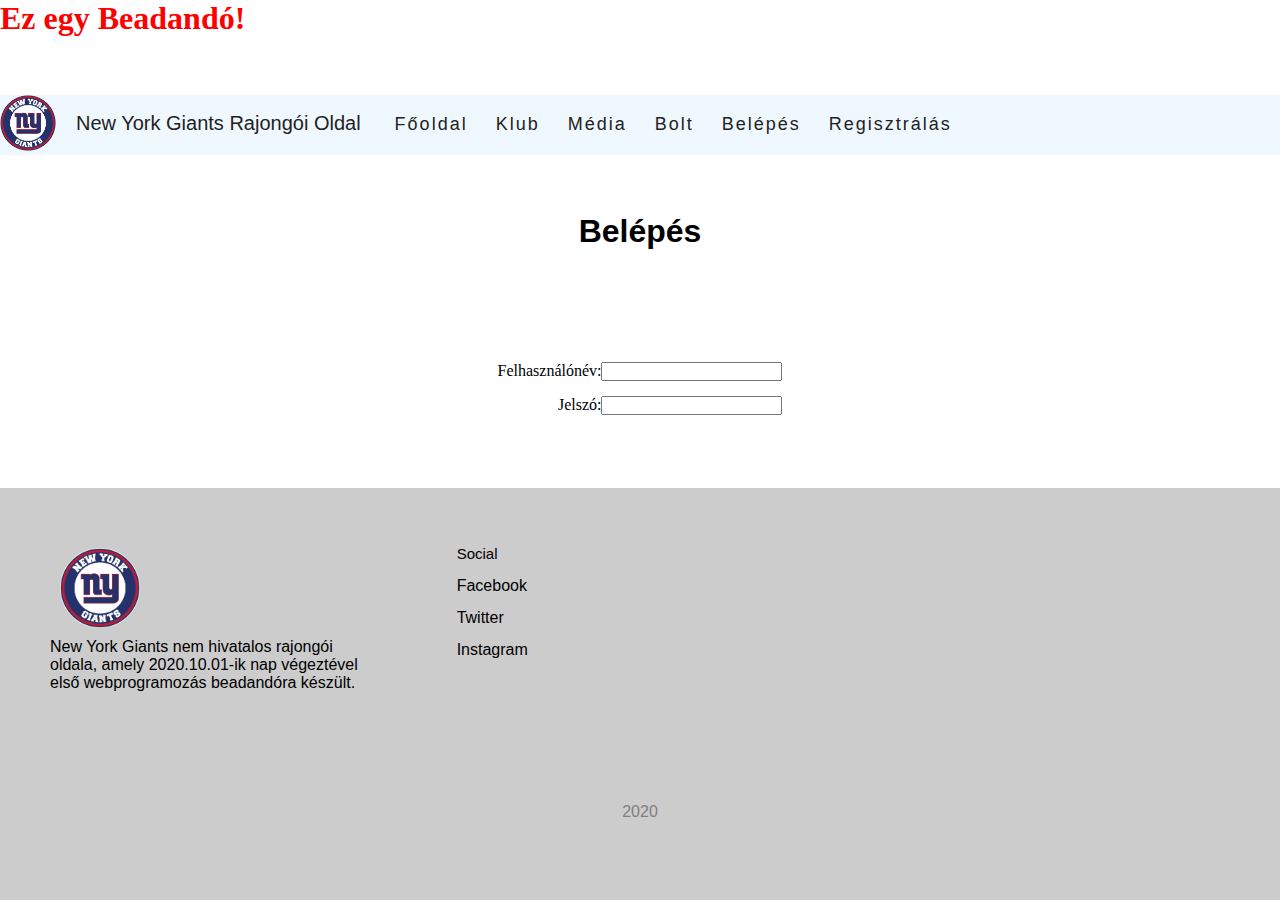
<file: belepes.html>
<html>
<head>
<title>New York Giants Rajongói oldal - Belépés</title>
<link rel="stylesheet" href="css/kinezet.css">
<script type="text/javascript" src="java/java.js"></script>
<meta name="viewport" content="width=device-width, initial-scale=1">
</head>
<body>
	<h1 style="color: red;">Ez egy Beadandó!</h1>
	<header>
        <nav>
			<a href="fooldal.html">
				<img src="kepek/logo.png" alt="NY">
			</a>
            <p>New York Giants Rajongói Oldal</p>
            <ul>
                <li><a href="fooldal.html">Főoldal</a></li>
                <li><a href="https://www.giants.com/fans/">Klub</a>
                    <ul>
                        <li><a href="stadion.html">Stadion</a></li>
                        <li><a href="nevsor.html">Csapat</a></li>
                        <li><a href="edzok.html">Edzők</a></li>
                        <li><a href="tortenelme.html">Történelme</a></li>
                    </ul>
                </li>
                <li><a href="video.html">Média</a></li>
                <li><a href="https://shop.giants.com/">Bolt</a>
                    <ul>
                        <li><a href="https://www.giants.com/tickets/">Jegyek</a></li>
                    </ul> 
                </li>
                <li><a href="belepes.html">Belépés</a></li>
                <li><a href="regisztracio.html">Regisztrálás</a></li>
            </ul>
        </nav>
	</header>
	<h1 style="text-align: center; font-family: Arial, Helvetica, sans-serif;">Belépés</h1>
<center>
<table id="regisztracios_tabla">
<tr>
	<td>
	Felhasználónév:<input type="text" id="fnev">
	</td>
</tr>
<tr>
	<td align="right">
	Jelszó:<input type="password" id="jelszo">
	</td>
</tr>
</table>
<div id="fel"></div>
<div id="jel"></div>
<div id="el"></div>
<div id="ell"></div>
<div id="elll"></div>
<div id="ellll"></div>
<div id="elllll"></div>
</center>


<footer>
	<div class="l-footer">
	<h1>
	<img class="foimg" src="kepek/logo.png" alt=""></h1>
	<p>
	New York Giants nem hivatalos rajongói oldala, amely 2020.10.01-ik nap végeztével első webprogramozás beadandóra készült.
	</p>
	</div>
	<ul class="r-footer">
	<li>
	  <h2>
	Social</h2>
	<ul class="box">
	<li><a href="https://www.facebook.com/newyorkgiants/">Facebook</a></li>
	<li><a href="https://twitter.com/Giants">Twitter</a></li>
	<li><a href="https://www.instagram.com/nygiants/">Instagram</a></li>
	</ul>
	</li>
	</ul>
	<div class="b-footer">
	<p style="color: grey;">2020</p>
	</div>
	</footer>
</body>
</html>
</file>
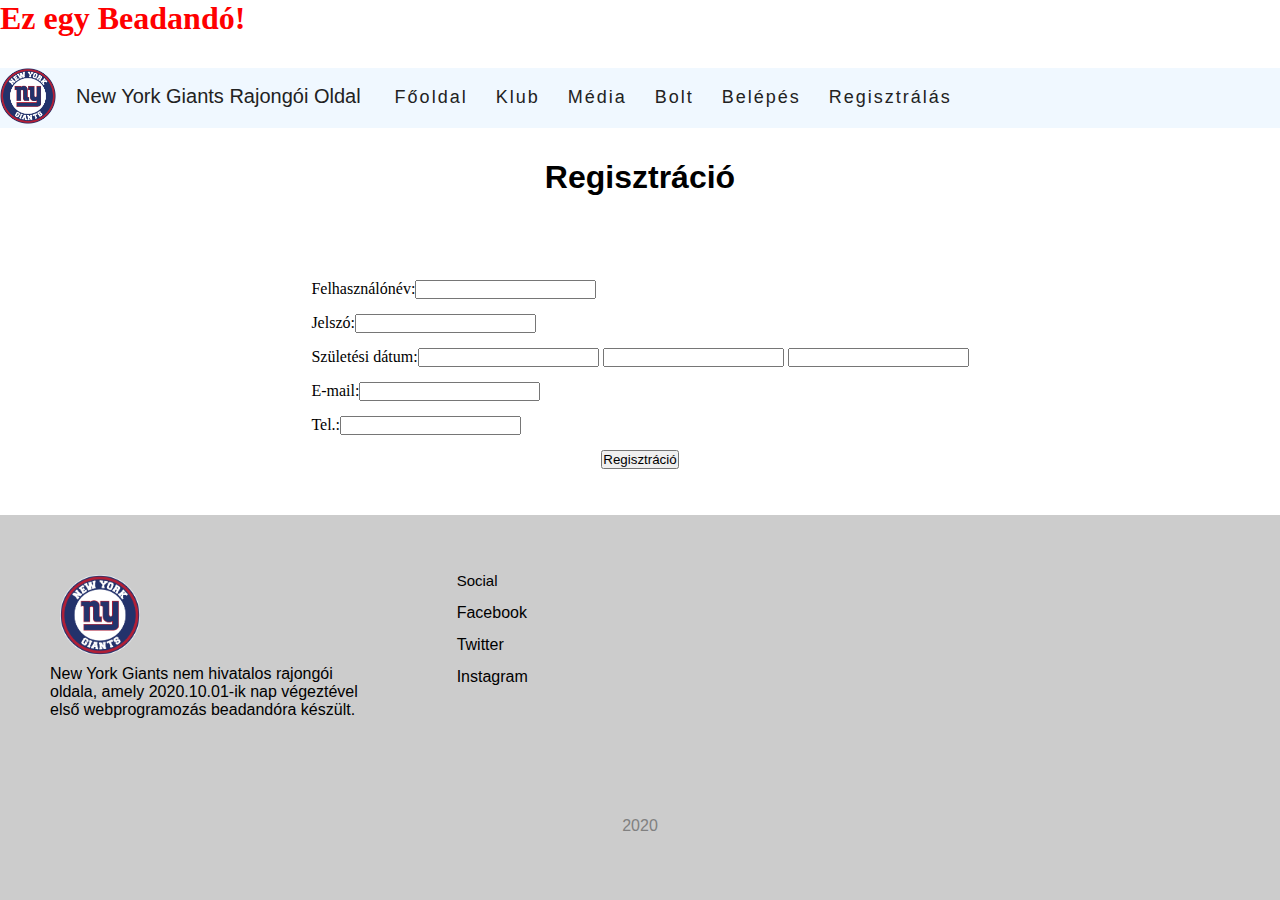
<file: regisztracio.html>
<html>
<head>
<title>New York Giants Rajongói oldal - Regisztráció</title>
<link rel="stylesheet" href="css/kinezet.css">
<script type="text/javascript" src="java/java.js"></script>
<meta name="viewport" content="width=device-width, initial-scale=1">
</head>
<body>
	<h1 style="color: red;">Ez egy Beadandó!</h1>
	<header>
		<nav>
			<a href="fooldal.html">
				<img src="kepek/logo.png" alt="NY">
			</a>
            <p>New York Giants Rajongói Oldal</p>
            <ul>
                <li><a href="fooldal.html">Főoldal</a></li>
                <li><a href="https://www.giants.com/fans/">Klub</a>
                    <ul>
                        <li><a href="stadion.html">Stadion</a></li>
                        <li><a href="nevsor.html">Csapat</a></li>
                        <li><a href="edzok.html">Edzők</a></li>
                        <li><a href="tortenelme.html">Történelme</a></li>
                    </ul>
                </li>
                <li><a href="video.html">Média</a></li>
                <li><a href="https://shop.giants.com/">Bolt</a>
                    <ul>
                        <li><a href="https://www.giants.com/tickets/">Jegyek</a></li>
                    </ul> 
                </li>
                <li><a href="belepes.html">Belépés</a></li>
                <li><a href="regisztracio.html">Regisztrálás</a></li>
            </ul>
        </nav>
	</header>
	<h1 style="text-align: center; font-family: Arial, Helvetica, sans-serif;">Regisztráció</h1>
<center>
<table id="regisztracios_tabla">
<tr>
	<td>
	Felhasználónév:<input type="text" id="fnev">
	</td>
</tr>
<tr>
	<td>
	Jelszó:<input type="password" id="jelszo">
	</td>
</tr>
<tr>
	<td>
	Születési dátum:<input type="text" id="ev">
	<input type="text" id="honap">
	<input type="text" id="nap">
	</td>
</tr>
<tr>
	<td>
	E-mail:<input type="text" id="email">
	</td>
</tr>
<tr>
	<td>
	Tel.:<input type="text" id="tel">
	</td>
</tr>
<tr>
	<td>
	<center><input type="button" onclick="ossz();" value="Regisztráció"><center>
	</td>
</tr>

</table>
<div id="fel"></div>
<div id="jel"></div>
<div id="el"></div>
<div id="ell"></div>
<div id="elll"></div>
<div id="ellll"></div>
<div id="elllll"></div>
</center>
<footer>
	<div class="l-footer">
	<h1>
	<img class="foimg" src="kepek/logo.png" alt=""></h1>
	<p>
	New York Giants nem hivatalos rajongói oldala, amely 2020.10.01-ik nap végeztével első webprogramozás beadandóra készült.
	</p>
	</div>
	<ul class="r-footer">
	<li>
	  <h2>
	Social</h2>
	<ul class="box">
	<li><a href="https://www.facebook.com/newyorkgiants/">Facebook</a></li>
	<li><a href="https://twitter.com/Giants">Twitter</a></li>
	<li><a href="https://www.instagram.com/nygiants/">Instagram</a></li>
	</ul>
	</li>
	</ul>
	<div class="b-footer">
	<p style="color: grey;">2020</p>
	</div>
	</footer>
</body>
</html>
</file>
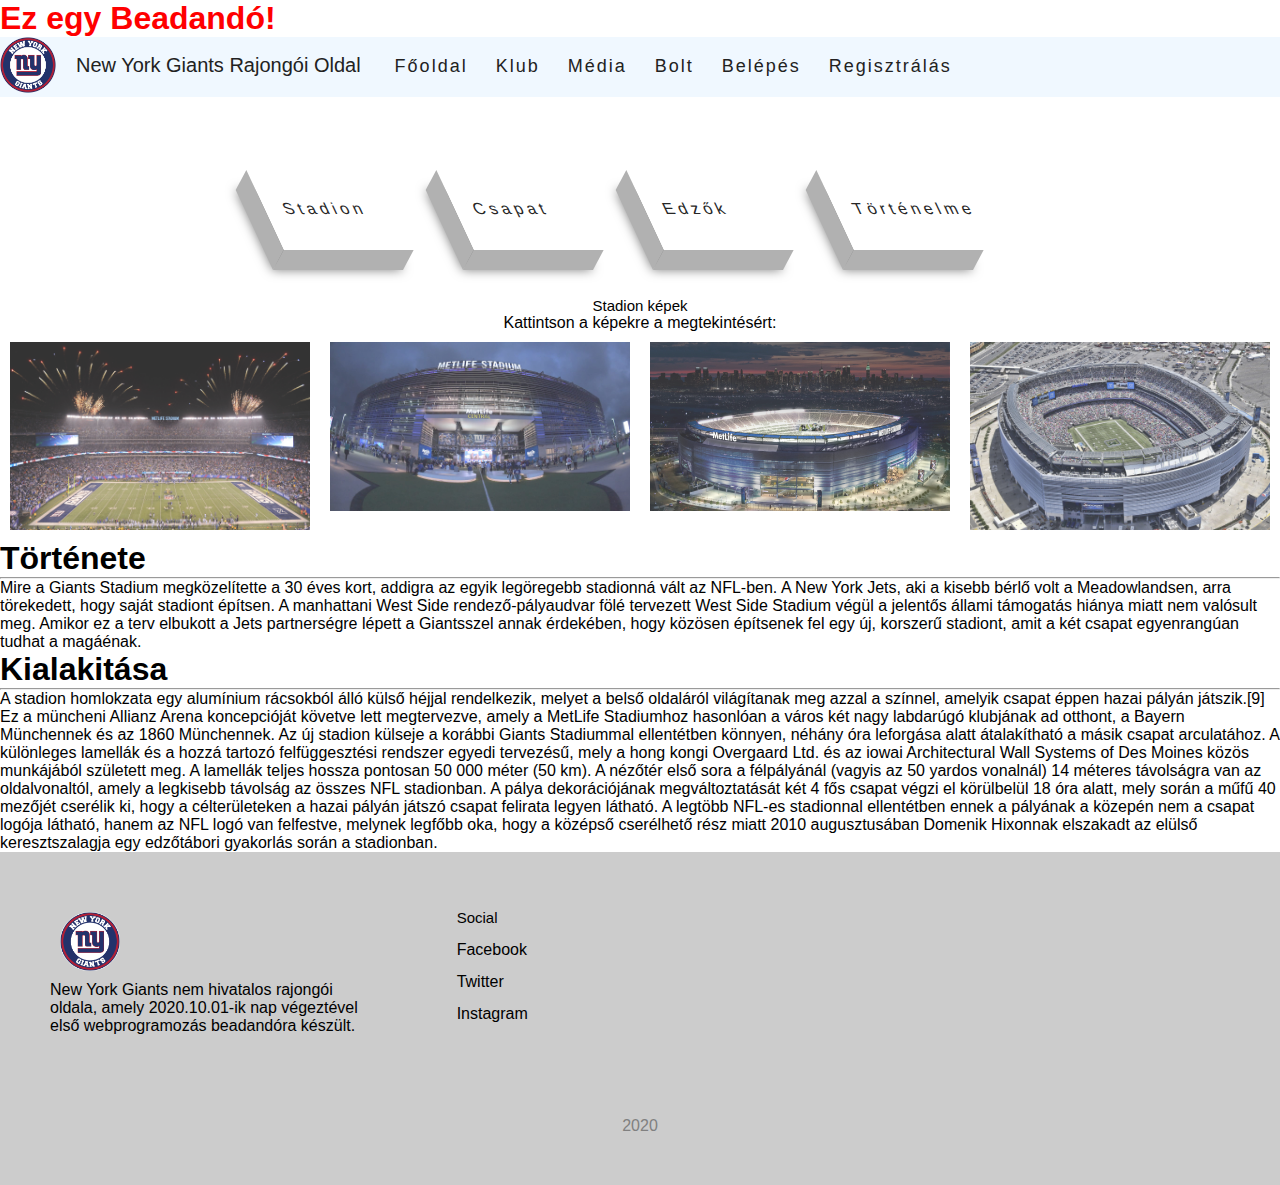
<file: stadion.html>
<html>
<head>
<title>New York Giants Rajongói oldal - Stadion</title>
<link rel="stylesheet" href="css/kinezet.css">
<link rel="stylesheet" href="css/stadion_kinezet.css">
<script src="java/stadion_java.js"></script>
<meta name="viewport" content="width=device-width, initial-scale=1">
</head>
<body>
	<h1 style="color: red;">Ez egy Beadandó!</h1>
	<header>
        <nav>
			<nav>
				<a href="fooldal.html">
					<img src="kepek/logo.png" alt="NY">
				</a>
				<p>New York Giants Rajongói Oldal</p>
				<ul>
					<li><a href="fooldal.html">Főoldal</a></li>
					<li><a href="https://www.giants.com/fans/">Klub</a>
						<ul>
							<li><a href="stadion.html">Stadion</a></li>
							<li><a href="nevsor.html">Csapat</a></li>
							<li><a href="edzok.html">Edzők</a></li>
							<li><a href="tortenelme.html">Történelme</a></li>
						</ul>
					</li>
					<li><a href="video.html">Média</a></li>
					<li><a href="https://shop.giants.com/">Bolt</a>
						<ul>
							<li><a href="https://www.giants.com/tickets/">Jegyek</a></li>
						</ul> 
					</li>
					<li><a href="belepes.html">Belépés</a></li>
					<li><a href="regisztracio.html">Regisztrálás</a></li>
				</ul>
			</nav>
        </nav>
	</header>
	<div id="gombok">
	<ul class="ul_gombok">
	<li class="li_gombok">
    <a href="stadion.html">
      <i class="fa fa-Stadion" aria-hidden="true"></i>
      <span class="span_gombok">Stadion</span>
    </a>
	</li>
	<li class="li_gombok">
    <a href="nevsor.html">
      <i class="fa fa-Csapat" aria-hidden="true"></i>
      <span class="span_gombok">Csapat</span>
    </a>
	</li>
	<li class="li_gombok">
    <a href="edzok.html">
      <i class="fa fa-edzok" aria-hidden="true"></i>
      <span class="span_gombok">Edzők</span>
    </a>
	</li>
	<li class="li_gombok">
    <a href="tortenelme.html">
      <i class="fa fa-tortenelme" aria-hidden="true"></i>
      <span class="span_gombok">Történelme</span>
    </a>
  </li>
	</div>
	<!---------------Main-------------->
	<main>
<div style="text-align:center" id="szoveg">
  <h2>Stadion képek</h2>
  <p>Kattintson a képekre a megtekintésért:</p>
</div>

<div class="row">
  <div class="column">
    <img src="stadion/s1.jpg" alt="" style="width:100%" onclick="myFunction(this);">
  </div>
  <div class="column">
    <img src="stadion/s2.jpg" alt="" style="width:100%" onclick="myFunction(this);">
  </div>
  <div class="column">
    <img src="stadion/s3.jpg" alt="" style="width:100%" onclick="myFunction(this);">
  </div>
  <div class="column">
    <img src="stadion/s4.jpg" alt="" style="width:100%" onclick="myFunction(this);">
  </div>
</div>

<div class="container">
  <span onclick="this.parentElement.style.display='none'" class="closebtn">&times;</span>
  <img id="expandedImg" style="width:100%">
  <div id="imgtext"></div>
</div>
<h1>Története</h1>
<hr class="vonal">
Mire a Giants Stadium megközelítette a 30 éves kort, addigra az egyik legöregebb stadionná vált az NFL-ben.
A New York Jets, aki a kisebb bérlő volt a Meadowlandsen, arra törekedett, hogy saját stadiont építsen.
A manhattani West Side rendező-pályaudvar fölé tervezett West Side Stadium végül a jelentős állami támogatás hiánya miatt nem valósult meg.
Amikor ez a terv elbukott a Jets partnerségre lépett a Giantsszel annak érdekében, hogy közösen építsenek fel egy új, korszerű stadiont,
amit a két csapat egyenrangúan tudhat a magáénak.
<h1>Kialakitása</h1>
<hr class="vonal">
A stadion homlokzata egy alumínium rácsokból álló külső héjjal rendelkezik, melyet a belső oldaláról világítanak meg azzal a színnel,
amelyik csapat éppen hazai pályán játszik.[9] Ez a müncheni Allianz Arena koncepcióját követve lett megtervezve, amely a MetLife Stadiumhoz
hasonlóan a város két nagy labdarúgó klubjának ad otthont, a Bayern Münchennek és az 1860 Münchennek. Az új stadion külseje a korábbi Giants Stadiummal
ellentétben könnyen, néhány óra leforgása alatt átalakítható a másik csapat arculatához. A különleges lamellák és a hozzá tartozó felfüggesztési
rendszer egyedi tervezésű, mely a hong kongi Overgaard Ltd. és az iowai Architectural Wall Systems of Des Moines közös munkájából született meg.
A lamellák teljes hossza pontosan 50 000 méter (50 km).

A nézőtér első sora a félpályánál (vagyis az 50 yardos vonalnál) 14 méteres távolságra van az oldalvonaltól, amely a legkisebb távolság az összes NFL stadionban.
A pálya dekorációjának megváltoztatását két 4 fős csapat végzi el körülbelül 18 óra alatt, mely során a műfű 40 mezőjét cserélik ki, hogy a célterületeken a
hazai pályán játszó csapat felirata legyen látható. A legtöbb NFL-es stadionnal ellentétben ennek a pályának a közepén nem a csapat logója látható,
hanem az NFL logó van felfestve, melynek legfőbb oka, hogy a középső cserélhető rész miatt 2010 augusztusában Domenik Hixonnak elszakadt az elülső keresztszalagja
egy edzőtábori gyakorlás során a stadionban.








		
	</main>


	<footer>
		<div class="l-footer">
		<h1>
		<img class="foimg" src="kepek/logo.png" alt=""></h1>
		<p>
		New York Giants nem hivatalos rajongói oldala, amely 2020.10.01-ik nap végeztével első webprogramozás beadandóra készült.
		</p>
		</div>
		<ul class="r-footer">
		<li>
		  <h2>
		Social</h2>
		<ul class="box">
		<li><a href="https://www.facebook.com/newyorkgiants/">Facebook</a></li>
		<li><a href="https://twitter.com/Giants">Twitter</a></li>
		<li><a href="https://www.instagram.com/nygiants/">Instagram</a></li>
		</ul>
		</li>
		</ul>
		<div class="b-footer">
		<p style="color: grey;">2020</p>
		</div>
		</footer>
</body>
</html>
</file>
<file: css/kinezet.css>
* {
  margin: 0;
  padding: 0;
}
body {
    display: grid;
}
/*Header sáv | Menu és a többi*/
nav {
  position: relative;
  z-index: 10;
  width: 100%;
  height: 60px;
  background-color: aliceblue;
}
nav p {
  font-family: Arial, Helvetica, sans-serif;
  color: #222;
  font-size: 20px;
  line-height: 56px;
  float: left;
  padding: 0px 20px;
}
nav img{
  float: left;
  width: 56px;
}
/*Navigációs sáv*/
nav ul {
  float: left;
  max-width: 800px;
  display: flex;
}
nav ul li {
  float: left;
  list-style: none;
  position: relative;
}
nav ul li a {
  position: relative;
  display: block;
  font-variant: inherit;
  letter-spacing: 2px;
  font-family: sans-serif;
  color: #222;
  font-size: 18px;
  padding: 19px 14px;
  text-decoration: none;
}
/*Animáció a dropdown menuhoz*/
nav ul li ul {
  display: none;
  position: absolute;
  background-color: #fff;
  padding: 2px;
  border-radius: 0px 0px 8px 8px;
}
nav ul li:hover ul {
display: block;
}
nav ul li ul li {
  text-align: center;
  width: 160px;
  border-radius: 4px;
}

nav ul li ul li a {
  padding: 18px 14px;
}

nav ul li ul li a:hover {
  background-color: rgb(218, 221, 236);
  transition: 0,5s;
}
/*------------------Slide-----------------*/

#slidehatter{
	width: 100%;
	background-color: #ccc;
  height: 500px;
}

.slidershow{
  width: 900px;
  height: 500px;
  overflow: hidden;
  margin-top: 0px;
  position:relative;
  text-align: center;
  background-color: #013473;
}
.middle{
  position:relative;
  top: 50%;
  left: 50%;
  transform: translate(-50%,-50%);
  background-color: #013473;
}
.navigation{
  position: absolute;
  bottom: 20px;
  left: 50%;
  transform: translateX(-50%);
  display: flex;
}
.bar{
  width: 50px;
  height: 10px;
  border: 2px solid #fff;
  margin: 6px;
  cursor: pointer;
  transition: 0.4s;
}
.bar:hover{
  background: #fff;
}
.bar2{
  display: none;
  width: 50px;
  height: 10px;
  border: 2px solid #fff;
  margin: 6px;
  cursor: pointer;
  transition: 0.4s;
}
input[name="r"]{
    position: absolute;
    visibility: hidden;
}
.slides{
  position: absolute;
  width: 500%;
  height: 100%;
  display: flex;
}
.slide{
  width: 20%;
  transition: 0.6s;
}
.slide img{
  width: 100%;
  height: 100%;
}
#r1:checked ~ .s1{
  margin-left: 0;
}
#r2:checked ~ .s1{
  margin-left: -20%;
}
#r3:checked ~ .s1{
  margin-left: -40%;
}
#r4:checked ~ .s1{
  margin-left: -60%;
}
#r5:checked ~ .s1{
  margin-left: -80%;
}
.dropdown {
  position: relative;
  display: inline-block;
}
.dropdown-content {
  display: none;
  position: absolute;
  background-color: #f9f9f9;
  min-width: 100px;
  box-shadow: 0px 8px 16px 0px rgba(0,0,0,0.2);
  padding: 5px 5px;
  z-index: 1;
}
.dropdown:hover .dropdown-content {
  color: black;
  padding: 5px 5px;
  text-decoration: none;
  display: block;
}
.dropdown a:hover {background-color: #ddd;}
#fejlec_logo_felirat{
	margin-bottom: 18px;
}


/*Tarolo*/

#fotarolo{
	width: 100%;
	height: 100%;
}
#felso_menetrend_tarolo{
	width: 100%;
	text-align: center;
	margin-top: 2%;
}
/*------Menetrend-------*/
#jobbtarolo{
	position:relative;
	float: right;
	margin-top: 30px;
	margin-right: 80px;
}
#merkozes_datum{
	text-align: center;
}
#merkozes_ido{
	text-align: center;
}
#fb_gomb{
	margin-left: 40%;
}
#twitter_gomb{
	margin-right: 20px;
}
#teljes_menetrend{
	margin-left: 10%;
}
.teljes_menetrend {
	box-shadow:inset 0px 1px 0px 0px #ffffff;
	background:linear-gradient(to bottom, #f9f9f9 5%, #e9e9e9 100%);
	background-color:#f9f9f9;
	border-radius:6px;
	border:1px solid #dcdcdc;
	display:inline-block;
	cursor:pointer;
	color:#0d18e0;
	font-family:Arial;
	font-size:15px;
	font-weight:bold;
	padding:12px 44px;
	text-decoration:none;
	text-shadow:0px 1px 0px #ffffff;
	margin-left: 25%;
}
.teljes_menetrend:hover {
	background:linear-gradient(to bottom, #e9e9e9 5%, #f9f9f9 100%);
	background-color:#e9e9e9;
}
.teljes_menetrend:active {
	position:relative;
	top:1px;
}
/*---------Hírek---------*/
#baltarolo{

	margin-left: 0px;
}
#hirtabla{
	margin-left: 80px;
    border-spacing: 40px;
    border-collapse: separate;
}
#hirkep {
  flex-wrap: wrap;
  width: 200px;
  height: 200px;
  flex-shrink: 0;
}

.ifrm{
  width:1280px; 
  height:720px;
}
@media screen and (min-width: 600px) {
  .ifrm{
  width: fit-content;
  }
  }


#content {
    transform: translateY(-50%);
    -webkit-transform:translateY(-50%);
    top:50%;
    transform: scale(2);
    transform-origin: 0%;
}
.flip-card {
  background-color: transparent;
  width: 200px;
  height: 200px;
  perspective: 1000px;
}
.flip-card-inner {
position: relative;
  width: 100%;
  height: 100%;
  text-align: center;
  transition: transform 0.6s;
  transform-style: preserve-3d;
  box-shadow: 0 4px 8px 0 rgba(0,0,0,0.2);
}
.flip-card:hover .flip-card-inner {
  transform: rotateY(180deg);
}
.flip-card-front, .flip-card-back {
  font-size: 12px;
  position: absolute;
  width: 100%;
  height: 100%;
  -webkit-backface-visibility: hidden;
  backface-visibility: hidden;
}
.flip-card-front {
  background-color: #bbb;
  color: black;
}
.flip-card-back {
  background-color: gray;
  color: white;
  transform: rotateY(180deg);
}
#kicsi_kovetkezo_merkozes{
	margin-left: 25px;
}
/*-----Képmozgás-----*/
.floating {  
    animation-name: floating;
    animation-duration: 3s;
    animation-iteration-count: 1;
    animation-timing-function: ease-in-out;
    margin-left: 50%;
    margin-top: 2%;
}
@keyframes floating {
    from { transform: translate(500px,  0); }
    to   { transform: translate(0px,  0); }    
}
#jobb_menetrend{
	border-color: black;
	border-style: solid;
	border-width: 0.5px;
	border-top-color: blue;
	border-top-width: thick;
	margin-right: 0px;
}
#mobilkep{
	margin-left: 2px;
}

/*-----------footer--------------*/
  footer {
    font-family: Arial, Helvetica, sans-serif ;
  display: flex;
  flex-flow: row wrap;
  padding: 50px;
  color: #000;
  background-color: #ccc;
  }
  
  footer * {
  flex:  1 100%;
  }
  
  .l-footer {
  margin-right: 1.25em;
  margin-bottom: 2em;
  }
  
  h2 {
  font-weight: 400;
  font-size: 15px;
  }
  
  footer ul {
  list-style: none;
  padding-left: 0;
  }
  
  footer li {
  line-height: 2em;
  }
  
  footer a {
  text-decoration: none;
  }
  
  .r-footer {
  display: flex;
  flex-flow: row wrap;
  }
  
  .r-footer * {
  flex: 1 50%;
  margin-right: 1.25em;
  }
  .box a {
  color: #000;
  }
  .foimg{
    width: 80px;
    padding: 10px;
  }
  .h-box {
  column-count: 2;
  column-gap: 1.25em;
  }
  
  .b-footer {
  text-align: center;
  color: #000;
  padding-top: 50px;
  }
  
  .l-footer p {
  padding-right: 20%;
  color: #000;
  }   
  
  @media screen and (min-width: 600px) {
  .r-footer * {
  flex: 1;
  }
  
  .features {
  flex-grow: 2;
  }
  
  .l-footer {
  flex: 1 0px;
  }
  
  .r-footer {
  flex: 2 0px;
  }
  }
  

  /*-----------Dinamikus elemek------------*/

@viewport{
	zoom: 1.0;
	width: extend-to zoom;
}
@-ms-viewport{
	zoom: 1.0;
	width: extend-to zoom;
}
/*Hozzáfűzött*/
.text{
  width: 100%;
  left: 5px;
  position: absolute;
}
#reg_kep{
	text-align:center;
	background-color: #013473;
}
#regisztracios_tabla{
  border-spacing: 10px 15px;
	margin-top: 3%;
}
#reg_szoveg
{
	text-align: center;
}
body{
	width: 100%;
	height: 100%;
	max-width: 100%;
	min-height: 100%;
}
.fooldalkepek{
	width: 50%;
	text-align: center;
}
#jatekosok_tabla{
	text-align: center;
	margin-top: 150px;
	margin-left: 8%;
}
.paros_sor{
	background-color: #013473;
}
.ul_gombok {
  position:absolute;
  top:20%;
  left:50%;
  transform:translate(-50%, -50%);
  display:flex;
  margin:0;
  padding:0;
}
.ul_gombok .li_gombok {
  list-style:none;
  margin:0 5px;
}
.ul_gombok .li_gombok a .fa {
  font-size: 40px;
  color: #262626;
  line-height:80px;
  transition: .5s;
  padding-right: 14px;
}
.ul_gombok .li_gombok a .span_gombok {
  padding:0;
  margin:0;
  position:absolute;
  top: 30px;
  color: #262626;
  letter-spacing: 4px;
  transition: .5s;
}
.ul_gombok .li_gombok a {
  text-decoration: none;
  display:absolute;
  display:block;
  width:130px;
  height:80px;
  background: #fff;
  text-align:left;
  padding-left: 5px;
  margin-right: 50px;
  transform: rotate(0deg) skew(25deg) translate(0,0);
  transition:.5s;
  box-shadow: -20px 20px 10px rgba(0,0,0,.5);
  margin-top: 60px;
}
.ul_gombok .li_gombok a:before {
  content: '';
  position: absolute;
  top:10px;
  left:-20px;
  height:100%;
  width:20px;
  background: #b1b1b1;
  transform: .5s;
  transform: rotate(0deg) skewY(-45deg);
}
.ul_gombok .li_gombok a:after {
  content: '';
  position: absolute;
  bottom:-20px;
  left:-10px;
  height:20px;
  width:100%;
  background: #b1b1b1;
  transform: .5s;
  transform: rotate(0deg) skewX(-45deg);
}
.ul_gombok .li_gombok a:hover {
  transform: rotate(-30deg) skew(25deg) translate(20px,-15px);
  box-shadow: -50px 50px 50px rgba(0,0,0,.5);
}
.ul_gombok .li_gombok:hover .fa {
  color:#fff;
}
.ul_gombok .li_gombok:hover .span_gombok {
  color:#fff;
}
.ul_gombok .li_gombok:hover:nth-child(1) a{
  background: #3b5998;
}
.ul_gombok .li_gombok:hover:nth-child(1) a:before{
  background: #365492;
}
.ul_gombok .li_gombok:hover:nth-child(1) a:after{
  background: #4a69ad;
}
.ul_gombok .li_gombok:hover:nth-child(2) a{
  background: #00aced;
}
.ul_gombok .li_gombok:hover:nth-child(2) a:before{
  background: #097aa5;
}
.ul_gombok .li_gombok:hover:nth-child(2) a:after{
  background: #53b9e0;
}
.ul_gombok .li_gombok:hover:nth-child(3) a{
  background: red;
}
.ul_gombok .li_gombok:hover:nth-child(3) a:before{
  background: red;
}
.ul_gombok .li_gombok:hover:nth-child(3) a:after{
  background: red;
}
.ul_gombok .li_gombok:hover:nth-child(4) a{
  background: #F061F0;
}
.ul_gombok .li_gombok:hover:nth-child(4) a:before{
  background: #F061F0;
}
.ul_gombok .li_gombok:hover:nth-child(4) a:after{
  background: #F061F0;
}
.nevsor_nev{
	text-align: center;
	width: 300px;
}
.mez_szam{
	text-align: center;
	width: 100px;
}
.pozicio{
	text-align: center;
	width: 100px;	
}
.ht{
	text-align: center;
	width: 100px;	
}
.wt{
	text-align: center;
	width: 100px;	
}
.kor{
	text-align: center;
	width: 100px;	
}
.exp{
	text-align: center;
	width: 100px;	
}
.college{
	text-align: center;
	width: 300px;	
}
#nevsor_oszlop_nev{
	background-color: #3366ff;
}

#body_kepvalaszto {
  margin: 0;
  font-family: Arial;
}

.stadion_oszlop {
  float: left;
  width: 25%;
  padding: 10px;
}

/* Style the images inside the grid */
.stadion_oszlop img {
  opacity: 0.8; 
  cursor: pointer; 
}

.stadion_oszlop img:hover {
  opacity: 1;
}

/* Clear floats after the columns */
.stadion_sor:after {
  content: "";
  display: table;
  clear: both;
}

/* The expanding image container */
.stadion_container {
  position: relative;
  display: none;
}

/* Expanding image text */
#kepszoveg {
  position: absolute;
  bottom: 15px;
  left: 15px;
  color: white;
  font-size: 20px;
}

/* Closable button inside the expanded image */
.cbtn {
  position: absolute;
  top: 10px;
  right: 15px;
  color: white;
  font-size: 35px;
  cursor: pointer;
}
</file>
<file: css/stadion_kinezet.css>
* {
  box-sizing: border-box;
}

body {
  margin: 0;
  font-family: Arial;
}

/* The grid: Four equal columns that floats next to each other */
.column {
  float: left;
  width: 25%;
  padding: 10px;
}

/* Style the images inside the grid */
.column img {
  opacity: 0.8; 
  cursor: pointer; 
}

.column img:hover {
  opacity: 1;
}

/* Clear floats after the columns */
.row:after {
  content: "";
  display: table;
  clear: both;
}

/* The expanding image container */
.container {
  position: relative;
  display: none;
}

/* Expanding image text */
#imgtext {
  position: absolute;
  bottom: 15px;
  left: 15px;
  color: white;
  font-size: 20px;
}

/* Closable button inside the expanded image */
.closebtn {
  position: absolute;
  top: 10px;
  right: 15px;
  color: white;
  font-size: 35px;
  cursor: pointer;
}
#szoveg{
	margin-top:200px;
}
</file>
